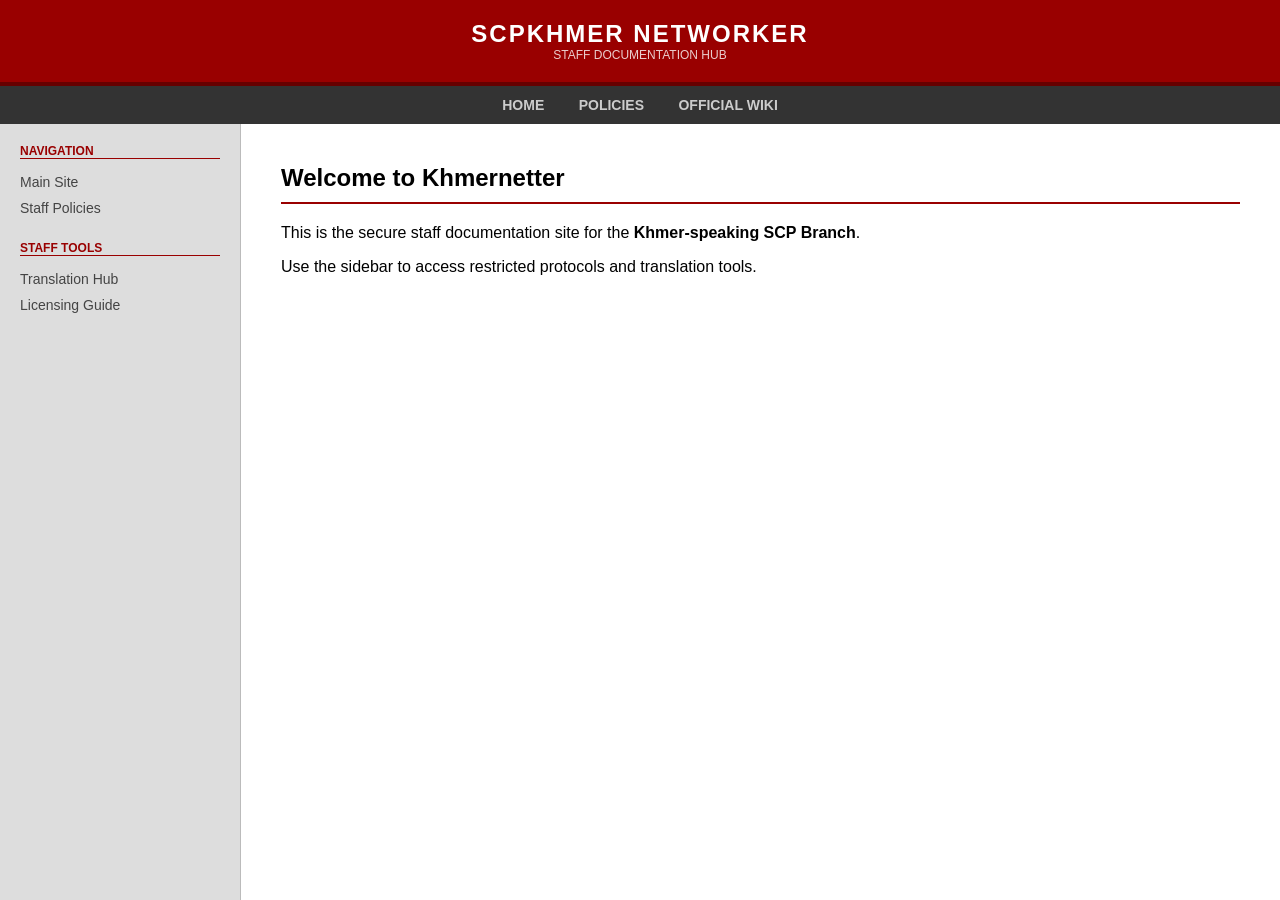
<file: index.html>
<!DOCTYPE html>
<html lang="en">
<head>
    <meta charset="UTF-8">
    <title>SCPKhmer Networker | Khmernetter</title>
    <style>
        /* CORE LAYOUT - Basic & Reliable */
        body { margin: 0; font-family: sans-serif; background: #f0f0f0; display: flex; flex-direction: column; min-height: 100vh; }
        
        /* HEADER - The Crimson Banner */
        #header { background: #900; color: white; padding: 20px; border-bottom: 4px solid #600; text-align: center; }
        #header h1 { margin: 0; font-size: 24px; text-transform: uppercase; letter-spacing: 2px; }
        
        /* TOP NAV */
        #top-bar { background: #333; padding: 10px; text-align: center; }
        #top-bar a { color: #ccc; text-decoration: none; margin: 0 15px; font-weight: bold; font-size: 14px; }

        /* MAIN SECTION */
        #content-wrap { display: flex; flex: 1; }

        /* SIDEBAR */
        #side-bar { width: 200px; background: #ddd; padding: 20px; border-right: 1px solid #bbb; }
        .heading { font-weight: bold; color: #900; border-bottom: 1px solid #900; margin-bottom: 10px; font-size: 12px; }
        #side-bar ul { list-style: none; padding: 0; margin: 0 0 20px 0; }
        #side-bar a { color: #444; text-decoration: none; font-size: 14px; display: block; padding: 5px 0; }

        /* CONTENT */
        #main-content { flex: 1; background: white; padding: 40px; }
        h2 { border-bottom: 2px solid #900; padding-bottom: 10px; margin-top: 0; }
    </style>
</head>
<body>

    <header id="header">
        <h1>SCPKhmer Networker</h1>
        <div style="font-size: 12px; opacity: 0.8;">STAFF DOCUMENTATION HUB</div>
    </header>

    <nav id="top-bar">
        <a href="https://tsubakihikaru.github.io/SCPKhmer-Networker/#">HOME</a>
        <a href="https://tsubakihikaru.github.io/SCPKhmer-Networker/policies.html">POLICIES</a>
        <a href="http://scp-km.wikidot.com">OFFICIAL WIKI</a>
    </nav>

    <div id="content-wrap">
        <nav id="side-bar">
            <div class="heading">NAVIGATION</div>
            <ul>
                <li><a href="http://scp-km.wikidot.com">Main Site</a></li>
                <li><a href="policies.html">Staff Policies</a></li>
            </ul>

            <div class="heading">STAFF TOOLS</div>
            <ul>
                <li><a href="translation-hub.html">Translation Hub</a></li>
                <li><a href="licensing.html">Licensing Guide</a></li>
            </ul>
        </nav>

        <main id="main-content">
            <h2>Welcome to Khmernetter</h2>
            <p>This is the secure staff documentation site for the <strong>Khmer-speaking SCP Branch</strong>.</p>
            <p>Use the sidebar to access restricted protocols and translation tools.</p>
        </main>
    </div>

</body>
</html>
</file>
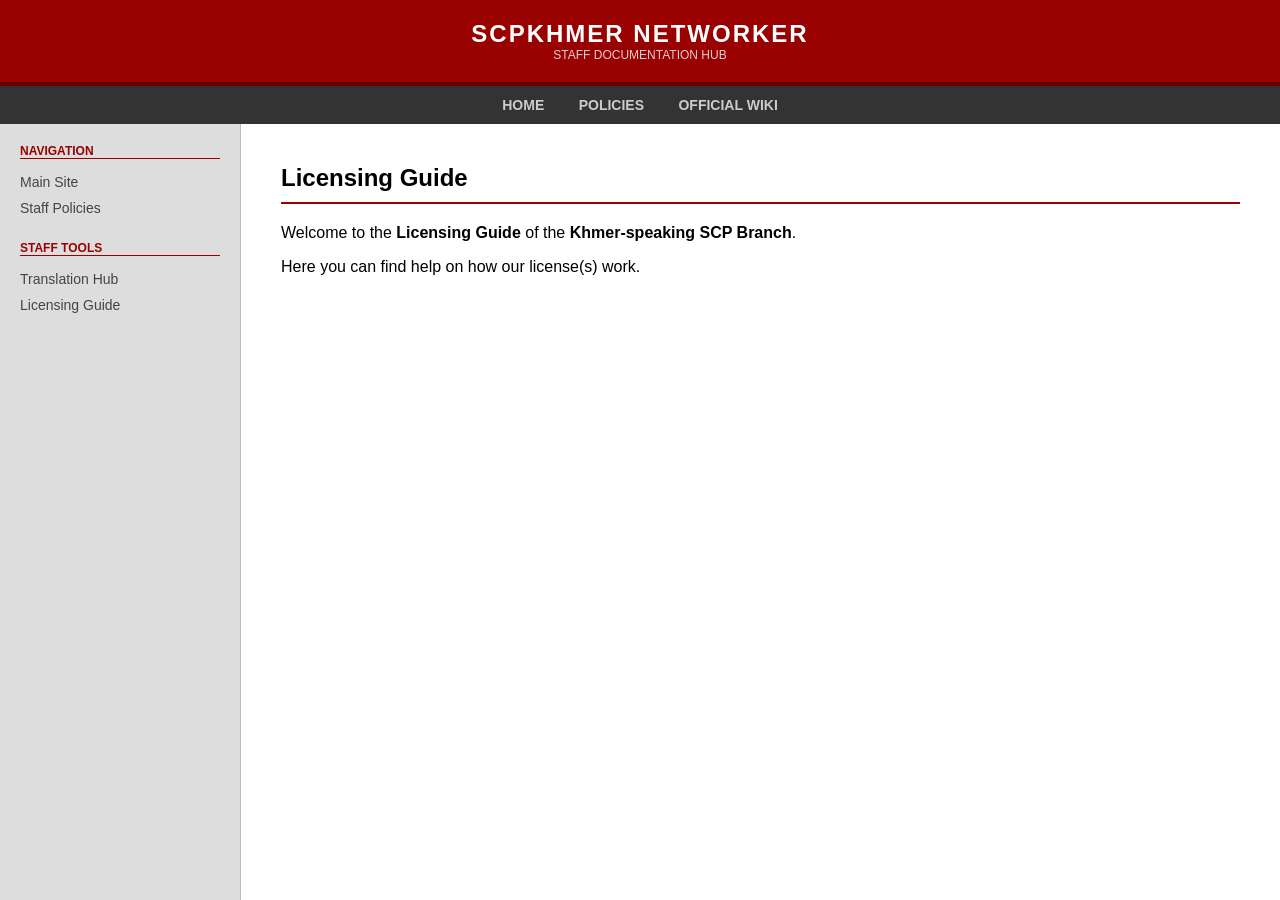
<file: licensing.html>
<!DOCTYPE html>
<html lang="en">
<head>
    <meta charset="UTF-8">
    <title>SCPKhmer Networker | Khmernetter</title>
    <style>
        /* CORE LAYOUT - Basic & Reliable */
        body { margin: 0; font-family: sans-serif; background: #f0f0f0; display: flex; flex-direction: column; min-height: 100vh; }
        
        /* HEADER - The Crimson Banner */
        #header { background: #900; color: white; padding: 20px; border-bottom: 4px solid #600; text-align: center; }
        #header h1 { margin: 0; font-size: 24px; text-transform: uppercase; letter-spacing: 2px; }
        
        /* TOP NAV */
        #top-bar { background: #333; padding: 10px; text-align: center; }
        #top-bar a { color: #ccc; text-decoration: none; margin: 0 15px; font-weight: bold; font-size: 14px; }

        /* MAIN SECTION */
        #content-wrap { display: flex; flex: 1; }

        /* SIDEBAR */
        #side-bar { width: 200px; background: #ddd; padding: 20px; border-right: 1px solid #bbb; }
        .heading { font-weight: bold; color: #900; border-bottom: 1px solid #900; margin-bottom: 10px; font-size: 12px; }
        #side-bar ul { list-style: none; padding: 0; margin: 0 0 20px 0; }
        #side-bar a { color: #444; text-decoration: none; font-size: 14px; display: block; padding: 5px 0; }

        /* CONTENT */
        #main-content { flex: 1; background: white; padding: 40px; }
        h2 { border-bottom: 2px solid #900; padding-bottom: 10px; margin-top: 0; }
    </style>
</head>
<body>

    <header id="header">
        <h1>SCPKhmer Networker</h1>
        <div style="font-size: 12px; opacity: 0.8;">STAFF DOCUMENTATION HUB</div>
    </header>

    <nav id="top-bar">
        <a href="https://tsubakihikaru.github.io/SCPKhmer-Networker/#">HOME</a>
        <a href="https://tsubakihikaru.github.io/SCPKhmer-Networker/policies.html">POLICIES</a>
        <a href="http://scp-km.wikidot.com">OFFICIAL WIKI</a>
    </nav>

    <div id="content-wrap">
        <nav id="side-bar">
            <div class="heading">NAVIGATION</div>
            <ul>
                <li><a href="http://scp-km.wikidot.com">Main Site</a></li>
                <li><a href="policies.html">Staff Policies</a></li>
            </ul>

            <div class="heading">STAFF TOOLS</div>
            <ul>
                <li><a href="translation-hub.html">Translation Hub</a></li>
                <li><a href="licensing.html">Licensing Guide</a></li>
            </ul>
        </nav>

        <main id="main-content">
            <h2>Licensing Guide</h2>
            <p>Welcome to the <strong>Licensing Guide</strong> of the <strong>Khmer-speaking SCP Branch</strong>.</p>
            <p>Here you can find help on how our license(s) work.</p>
        </main>
    </div> 

</body>
</html>
</file>
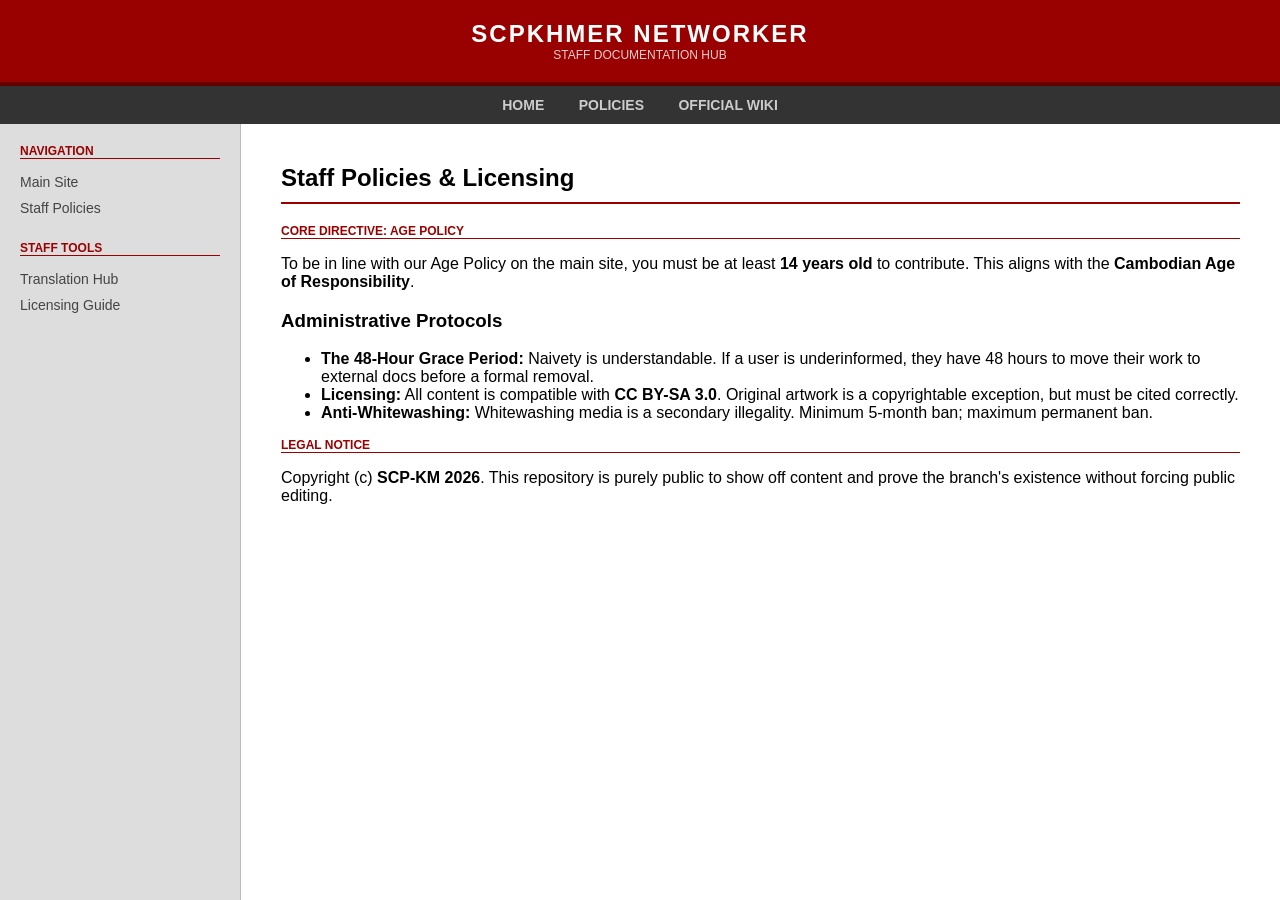
<file: policies.html>
<!DOCTYPE html>
<html lang="en">
<head>
    <meta charset="UTF-8">
    <title>SCPKhmer Networker | Khmernetter</title>
    <style>
        /* CORE LAYOUT - Basic & Reliable */
        body { margin: 0; font-family: sans-serif; background: #f0f0f0; display: flex; flex-direction: column; min-height: 100vh; }
        
        /* HEADER - The Crimson Banner */
        #header { background: #900; color: white; padding: 20px; border-bottom: 4px solid #600; text-align: center; }
        #header h1 { margin: 0; font-size: 24px; text-transform: uppercase; letter-spacing: 2px; }
        
        /* TOP NAV */
        #top-bar { background: #333; padding: 10px; text-align: center; }
        #top-bar a { color: #ccc; text-decoration: none; margin: 0 15px; font-weight: bold; font-size: 14px; }

        /* MAIN SECTION */
        #content-wrap { display: flex; flex: 1; }

        /* SIDEBAR */
        #side-bar { width: 200px; background: #ddd; padding: 20px; border-right: 1px solid #bbb; }
        .heading { font-weight: bold; color: #900; border-bottom: 1px solid #900; margin-bottom: 10px; font-size: 12px; }
        #side-bar ul { list-style: none; padding: 0; margin: 0 0 20px 0; }
        #side-bar a { color: #444; text-decoration: none; font-size: 14px; display: block; padding: 5px 0; }

        /* CONTENT */
        #main-content { flex: 1; background: white; padding: 40px; }
        h2 { border-bottom: 2px solid #900; padding-bottom: 10px; margin-top: 0; }
    </style>
</head>
<body>

    <header id="header">
        <h1>SCPKhmer Networker</h1>
        <div style="font-size: 12px; opacity: 0.8;">STAFF DOCUMENTATION HUB</div>
    </header>

    <nav id="top-bar">
        <a href="https://tsubakihikaru.github.io/SCPKhmer-Networker/#">HOME</a>
        <a href="https://tsubakihikaru.github.io/SCPKhmer-Networker/policies.html">POLICIES</a>
        <a href="http://scp-km.wikidot.com">OFFICIAL WIKI</a>
    </nav>

    <div id="content-wrap">
        <nav id="side-bar">
            <div class="heading">NAVIGATION</div>
            <ul>
                <li><a href="http://www.scp-km.wikidot.com">Main Site</a></li>
                <li><a href="policies.html">Staff Policies</a></li>
            </ul>

            <div class="heading">STAFF TOOLS</div>
            <ul>
                <li><a href="translation-hub.html">Translation Hub</a></li>
                <li><a href="licensing.html">Licensing Guide</a></li>
            </ul>
        </nav>
        <main id="main-content">
            <h2>Staff Policies & Licensing</h2>
            
            <div class="policy-box">
                <div class="heading">CORE DIRECTIVE: AGE POLICY</div>
                <p>To be in line with our Age Policy on the main site, you must be at least <strong>14 years old</strong> to contribute. This aligns with the <strong>Cambodian Age of Responsibility</strong>.</p>
            </div>

            <h3>Administrative Protocols</h3>
            <ul>
                <li><strong>The 48-Hour Grace Period:</strong> Naivety is understandable. If a user is underinformed, they have 48 hours to move their work to external docs before a formal removal.</li>
                <li><strong>Licensing:</strong> All content is compatible with <strong>CC BY-SA 3.0</strong>. Original artwork is a copyrightable exception, but must be cited correctly.</li>
                <li><strong>Anti-Whitewashing:</strong> Whitewashing media is a secondary illegality. Minimum 5-month ban; maximum permanent ban.</li>
            </ul>

            <div class="legal-notice">
                <div class="heading">LEGAL NOTICE</div>
                <p>Copyright (c) <strong>SCP-KM 2026</strong>. This repository is purely public to show off content and prove the branch's existence without forcing public editing.</p>
            </div>
        </main>
    </div>

</body>
</html>
</file>
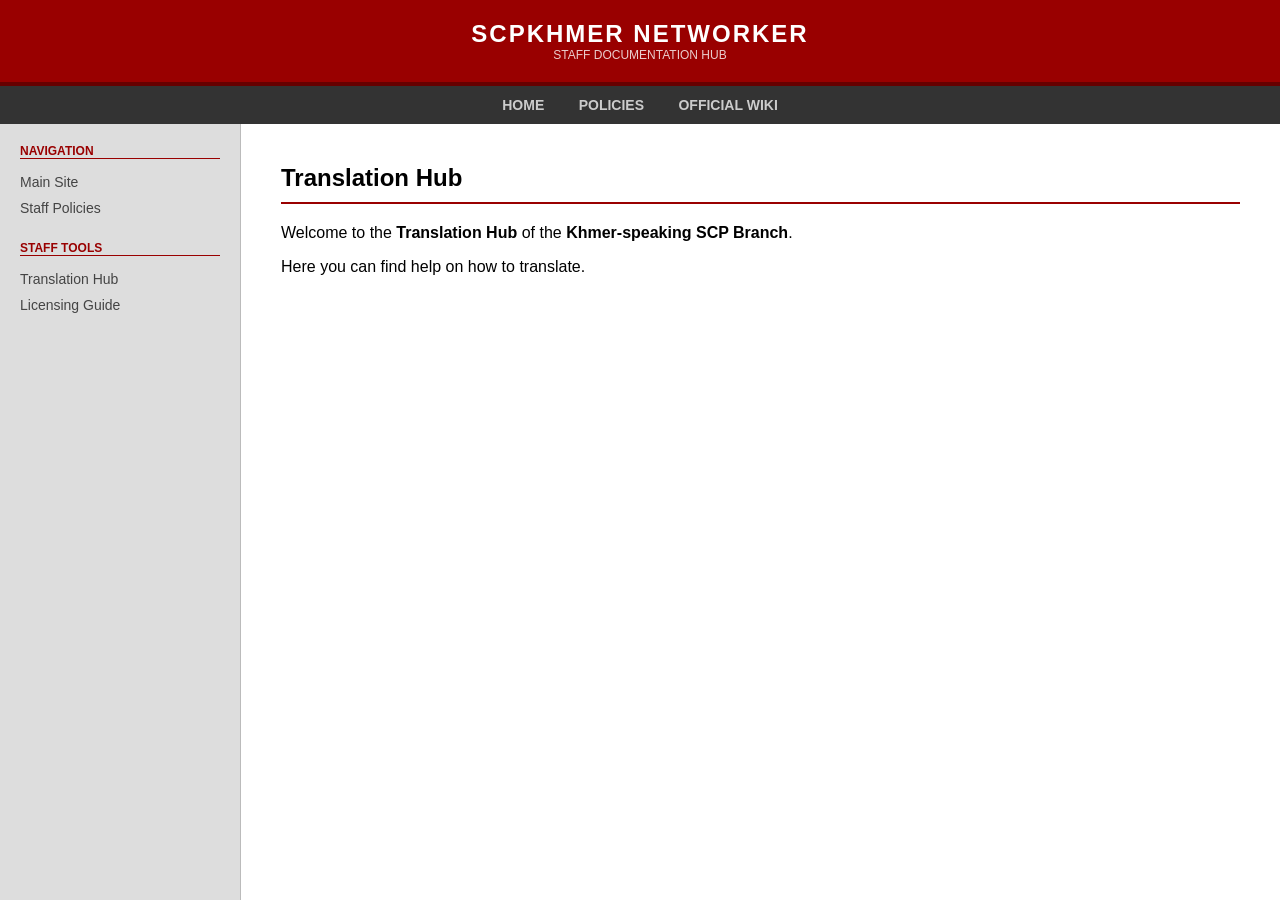
<file: translation-hub.html>
<!DOCTYPE html>
<html lang="en">
<head>
    <meta charset="UTF-8">
    <title>SCPKhmer Networker | Khmernetter</title>
    <style>
        /* CORE LAYOUT - Basic & Reliable */
        body { margin: 0; font-family: sans-serif; background: #f0f0f0; display: flex; flex-direction: column; min-height: 100vh; }
        
        /* HEADER - The Crimson Banner */
        #header { background: #900; color: white; padding: 20px; border-bottom: 4px solid #600; text-align: center; }
        #header h1 { margin: 0; font-size: 24px; text-transform: uppercase; letter-spacing: 2px; }
        
        /* TOP NAV */
        #top-bar { background: #333; padding: 10px; text-align: center; }
        #top-bar a { color: #ccc; text-decoration: none; margin: 0 15px; font-weight: bold; font-size: 14px; }

        /* MAIN SECTION */
        #content-wrap { display: flex; flex: 1; }

        /* SIDEBAR */
        #side-bar { width: 200px; background: #ddd; padding: 20px; border-right: 1px solid #bbb; }
        .heading { font-weight: bold; color: #900; border-bottom: 1px solid #900; margin-bottom: 10px; font-size: 12px; }
        #side-bar ul { list-style: none; padding: 0; margin: 0 0 20px 0; }
        #side-bar a { color: #444; text-decoration: none; font-size: 14px; display: block; padding: 5px 0; }

        /* CONTENT */
        #main-content { flex: 1; background: white; padding: 40px; }
        h2 { border-bottom: 2px solid #900; padding-bottom: 10px; margin-top: 0; }
    </style>
</head>
<body>

    <header id="header">
        <h1>SCPKhmer Networker</h1>
        <div style="font-size: 12px; opacity: 0.8;">STAFF DOCUMENTATION HUB</div>
    </header>

    <nav id="top-bar">
        <a href="https://tsubakihikaru.github.io/SCPKhmer-Networker/#">HOME</a>
        <a href="https://tsubakihikaru.github.io/SCPKhmer-Networker/policies.html">POLICIES</a>
        <a href="http://scp-km.wikidot.com">OFFICIAL WIKI</a>
    </nav>

    <div id="content-wrap">
        <nav id="side-bar">
            <div class="heading">NAVIGATION</div>
            <ul>
                <li><a href="http://scp-km.wikidot.com">Main Site</a></li>
                <li><a href="policies.html">Staff Policies</a></li>
            </ul>

            <div class="heading">STAFF TOOLS</div>
            <ul>
                <li><a href="translation-hub.html">Translation Hub</a></li>
                <li><a href="licensing.html">Licensing Guide</a></li>
            </ul>
        </nav>

        <main id="main-content">
            <h2>Translation Hub</h2>
            <p>Welcome to the <strong>Translation Hub</strong> of the <strong>Khmer-speaking SCP Branch</strong>.</p>
            <p>Here you can find help on how to translate.</p>
        </main>
    </div>

</body>
</html>
</file>
